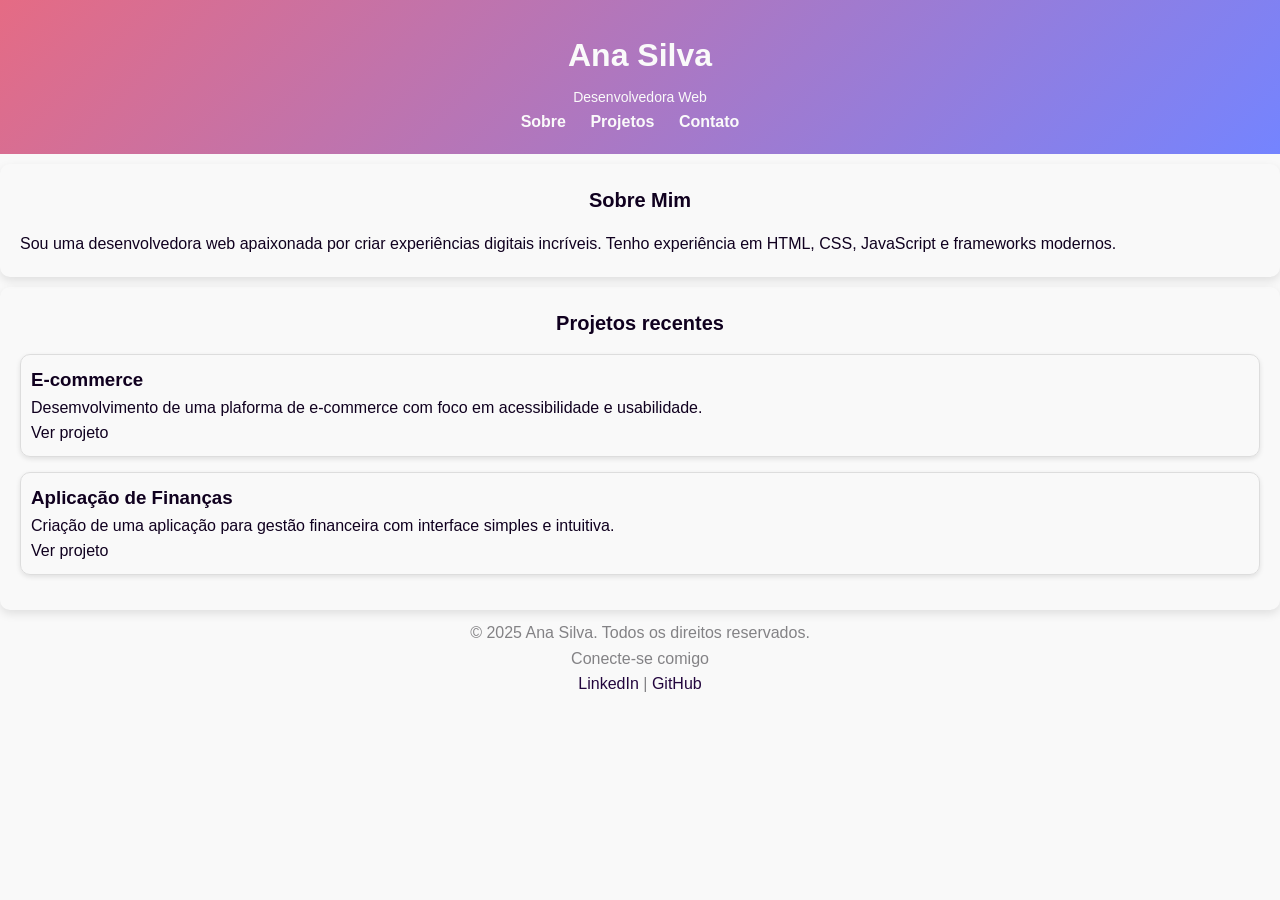
<file: index.html>
<!DOCTYPE html>
<html lang="pt-BR">
<head>
    <meta charset="UTF-8">
    <meta name="viewport" content="width=device-width, initial-scale=1.0">
    <title>Portfólio - Ana Silva</title>
    <link rel="stylesheet" href="./estilos.css">
</head>
<body>
    <!-- cabeçalho -->
     <header>
        <h1> Ana Silva</h1>
        <p>Desenvolvedora Web</p>
        <!-- navegação -->
        <nav>
            <ul>
                <li><a href="sobre">Sobre</a></li>
                <li><a href="projetos">Projetos</a></li>
                <li><a href="contato.html">Contato</a></li>
            </ul>
        </nav>
    </header>
    <!-- conteúdo principal -->
     <main>
    <!-- seção sobre -->
        <section>
            <h2>Sobre Mim</h2>
            <p>Sou uma desenvolvedora web apaixonada por criar experiências digitais incríveis. Tenho experiência em HTML, CSS, JavaScript e frameworks modernos.</p>
        </section>
    <!-- seção projetos -->
     <section>
            <h2>Projetos recentes</h2>

            <article>
                <h3>E-commerce</h3>
                <p>Desemvolvimento de uma plaforma de e-commerce com foco em acessibilidade e usabilidade.</p>
                <a href="projeto-ecommerce.html">Ver projeto</a>
            </article>

            <article>
                <h3>Aplicação de Finanças</h3>
                <p>Criação de uma aplicação para gestão financeira com interface simples e intuitiva.</p>
                <a href="projeto-ecommerce.html">Ver projeto</a>
            </article>
        </section>
    <main>
<!-- rodapé -->
 <footer>
        <p>&copy; 2025 Ana Silva. Todos os direitos reservados.</p>
        <p>Conecte-se comigo</p>
        <a href="https://www.linkedin.com/in/ana-silva" target="_blank">LinkedIn</a> |
        <a href="https://github.com/ana-silva" target="_blank">GitHub</a>
    </footer>

</body>
</html>
</file>
<file: estilos.css>
/* css Reset */
* {
    margin: 0;
    padding: 0;
}

body {
    font-family: 'Roboto', sans-serif;
    line-height: 1.6;
    color: #10001f;
    background-color: #f9f9f9;
}

/* Header */
header {
    padding: 20px;
    background: linear-gradient(135deg, #E56B84, #7484FF);
    color: #fafafa;
    text-align: center;
}

header h1 {
    font: size 24px;
    margin-top: 10px;
}

header p {
    font-size: 14px;
    margin-top: 5px;
}

header nav ul li {
    display: inline;
    margin-right: 20px;
}

header nav ul li a {
    color: #fafafa;
    text-decoration: none;
    font-weight: bold;
}

/* seção */
section {
    padding: 20px;
    margin: 10px auto;
    box-shadow: 0 4px 10px rgba(0, 0, 0, 0.1);
    border-radius: 10px;
}

section h2 {
    text-align: center;
    margin-bottom: 15px;
    font-size: 20px;
}

/* seção */
article {
    margin-bottom: 15px;
    padding: 10px;
    border: 1px solid #ddd;
    border-radius: 10px;
    box-shadow: 0 2px 5px rgba(0, 0, 0, 0.1);
}
article a {
    text-decoration: none;
    front-weight: bold;
    color: #10001f;
}

article a:hover {
    color: #007aff;
}
/* footer */
footer {
    color: #838285;
    text-align: center;
}

footer a {
    text-decoration: none;
    color: #22053d;
}
footer a :hover {
   text-decoration: underline;
}
</file>
